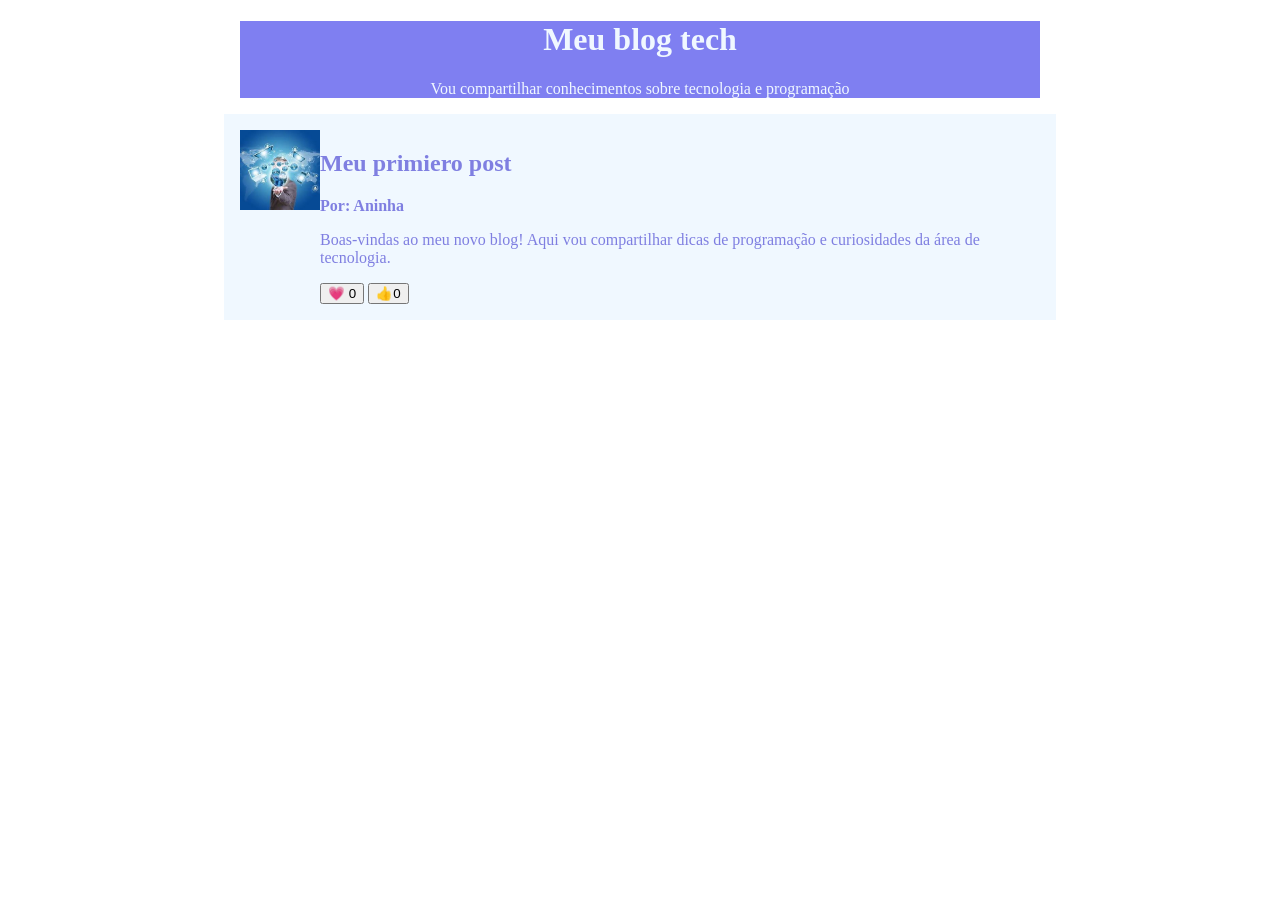
<file: index.html>
<!DOCTYPE html>
<html lang="en">
    <head>
        <meta charset="UTF-8">
        <meta name="viewport"content="width=device-width, initial-scale=1.0">
        <title>Blog</title>
        <style>
            header{
                background-color: rgb(127, 127, 241);
                color: aliceblue;
                text-align: center;
                max-width: 800px;
                margin: 0 auto;
            }
            main {
                background-color: aliceblue;
                color: rgb(127, 127, 225);
                max-width: 800px;
                margin: 0 auto;
                padding: 16px;
                display: flex;
            }   

            img{
                width: 80px;
                height: 80px;
            }
            .artigo-autor {
                font-weight: bolder;
            }

        </style>
    </head>
    <body>
        <header>
            <h1>Meu blog tech</h1>
            <p>Vou compartilhar conhecimentos sobre tecnologia e 
            programação</p>
    </header>
    <main>
        <img src="tecnologia.jpg"
            alt="Logotipo quadrado com fundo escuro
            mostrando um livro aberto de onde sai uma lâmpada acesa 
            com circuitos digitais e engrenagens, usando um capelo de
            formatura e acompanhada por um foguete decolando.">
        <div>
            <h2>Meu primiero post</h2>
            <p class="artigo-autor">Por: Aninha</p>
            <p>Boas-vindas ao  meu novo blog! Aqui vou compartilhar 
            dicas de programação e curiosidades da área de tecnologia.</p>
            <button>💗 <span>0</span>​</button>
            <button>👍​<span>0</span>​</button>
        </div>

        </main>
    </body>
    <SCript>
        const botoes = document.querySelector("button");
        botao.addEventListener("click", botaoClicado);

        function botaoClicado(){
            console.log("fui clicado");
            let texto = botao.querySelector("span");
            texto.textContent++;
        }

    </SCript>
    </html>
</file>
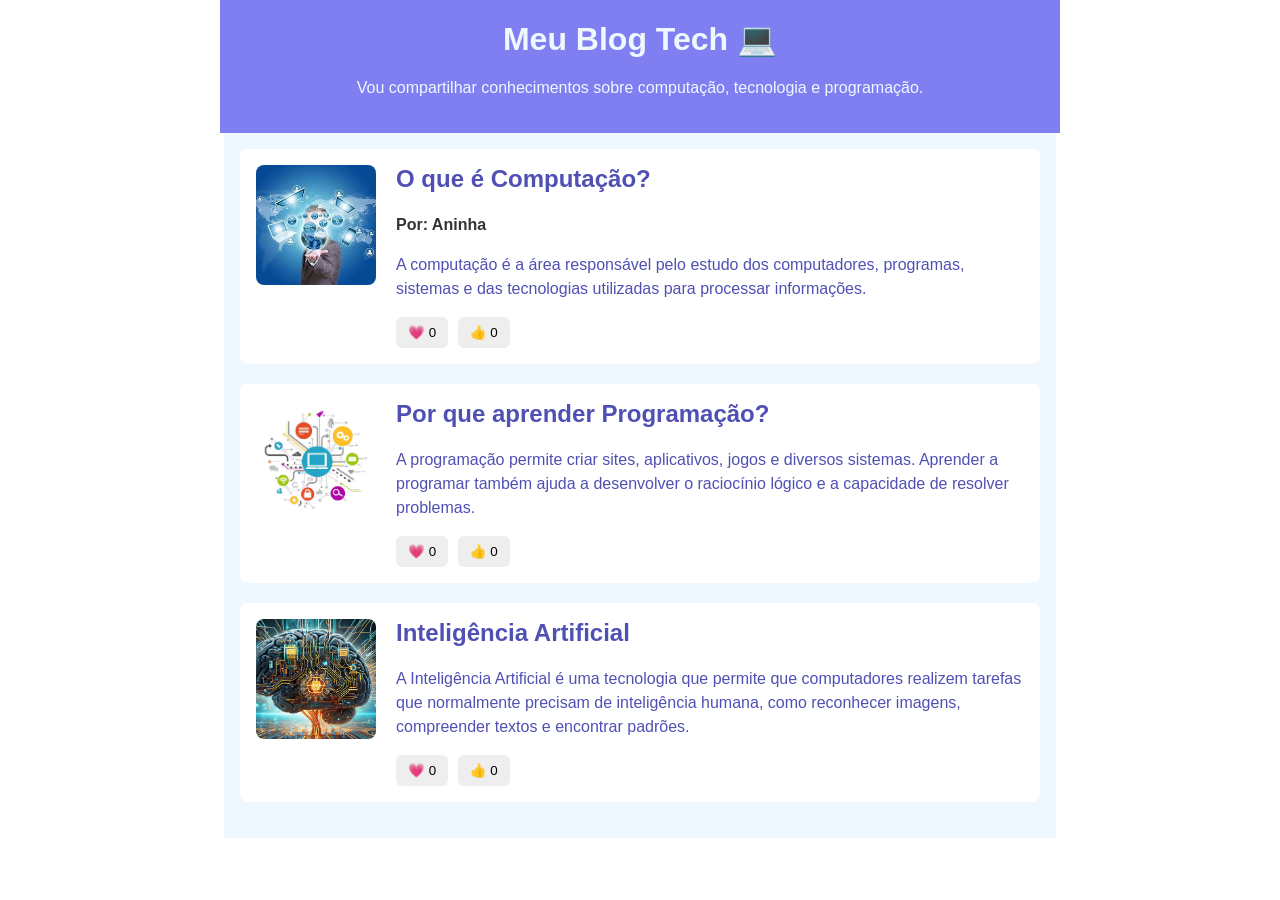
<file: index (1).html>
<!DOCTYPE html>
<html lang="pt-BR">

<head>
    <meta charset="UTF-8">
    <meta name="viewport" content="width=device-width, initial-scale=1.0">

    <title>Meu Blog Tech</title>

    <link rel="stylesheet" href="style.css">
</head>

<body>

    <header>
        <h1>Meu Blog Tech 💻</h1>

        <p>
            Vou compartilhar conhecimentos sobre computação,
            tecnologia e programação.
        </p>
    </header>

    <main>

        <!-- POST 1 -->
        <article>

            <img src="tecnologia.jpg"
                alt="Computador e tecnologia">

            <div>

                <h2>O que é Computação?</h2>

                <p class="artigo-autor">
                    Por: Aninha
                </p>

                <p>
                    A computação é a área responsável pelo estudo
                    dos computadores, programas, sistemas e das
                    tecnologias utilizadas para processar informações.
                </p>

                <button class="curtir">
                    💗 <span>0</span>
                </button>

                <button class="curtir">
                    👍 <span>0</span>
                </button>

            </div>

        </article>


        <!-- POST 2 -->
        <article>

            <img src="programacao.jpg"
                alt="Pessoa programando em um computador">

            <div>

                <h2>Por que aprender Programação?</h2>

                <p class="artigo-autor">
                </p>

                <p>
                    A programação permite criar sites, aplicativos,
                    jogos e diversos sistemas. Aprender a programar
                    também ajuda a desenvolver o raciocínio lógico
                    e a capacidade de resolver problemas.
                </p>

                <button class="curtir">
                    💗 <span>0</span>
                </button>

                <button class="curtir">
                    👍 <span>0</span>
                </button>

            </div>

        </article>


        <!-- POST 3 -->
        <article>

            <img src="inteligencia-artificial.jpg"
                alt="Inteligência artificial e tecnologia">

            <div>

                <h2>Inteligência Artificial</h2>

                <p class="artigo-autor">
                </p>

                <p>
                    A Inteligência Artificial é uma tecnologia que
                    permite que computadores realizem tarefas que
                    normalmente precisam de inteligência humana,
                    como reconhecer imagens, compreender textos
                    e encontrar padrões.
                </p>

                <button class="curtir">
                    💗 <span>0</span>
                </button>

                <button class="curtir">
                    👍 <span>0</span>
                </button>

            </div>

        </article>

    </main>

    <script src="script.js"></script>

</body>

</html>
</file>
<file: style.css>
body {
    font-family: Arial, sans-serif;
    background-color: white;
    margin: 0;
}

header {
    background-color: rgb(127, 127, 241);
    color: aliceblue;
    text-align: center;
    max-width: 800px;
    margin: 0 auto;
    padding: 20px;
}

header h1 {
    margin-top: 0;
}

main {
    background-color: aliceblue;
    color: rgb(80, 80, 180);
    max-width: 800px;
    margin: 0 auto;
    padding: 16px;
}

article {
    background-color: white;
    display: flex;
    gap: 20px;
    padding: 16px;
    margin-bottom: 20px;
    border-radius: 8px;
}

img {
    width: 120px;
    height: 120px;
    object-fit: cover;
    border-radius: 8px;
}

article div {
    flex: 1;
}

h2 {
    color: rgb(80, 80, 180);
    margin-top: 0;
}

.artigo-autor {
    font-weight: bolder;
    color: #333;
}

article p {
    line-height: 1.5;
}

button {
    border: none;
    background-color: #eeeeee;
    padding: 8px 12px;
    border-radius: 6px;
    cursor: pointer;
    margin-right: 5px;
}

button:hover {
    background-color: #d8d8ff;
}

@media (max-width: 600px) {

    article {
        flex-direction: column;
    }

    img {
        width: 100%;
        height: 200px;
    }
}
</file>
